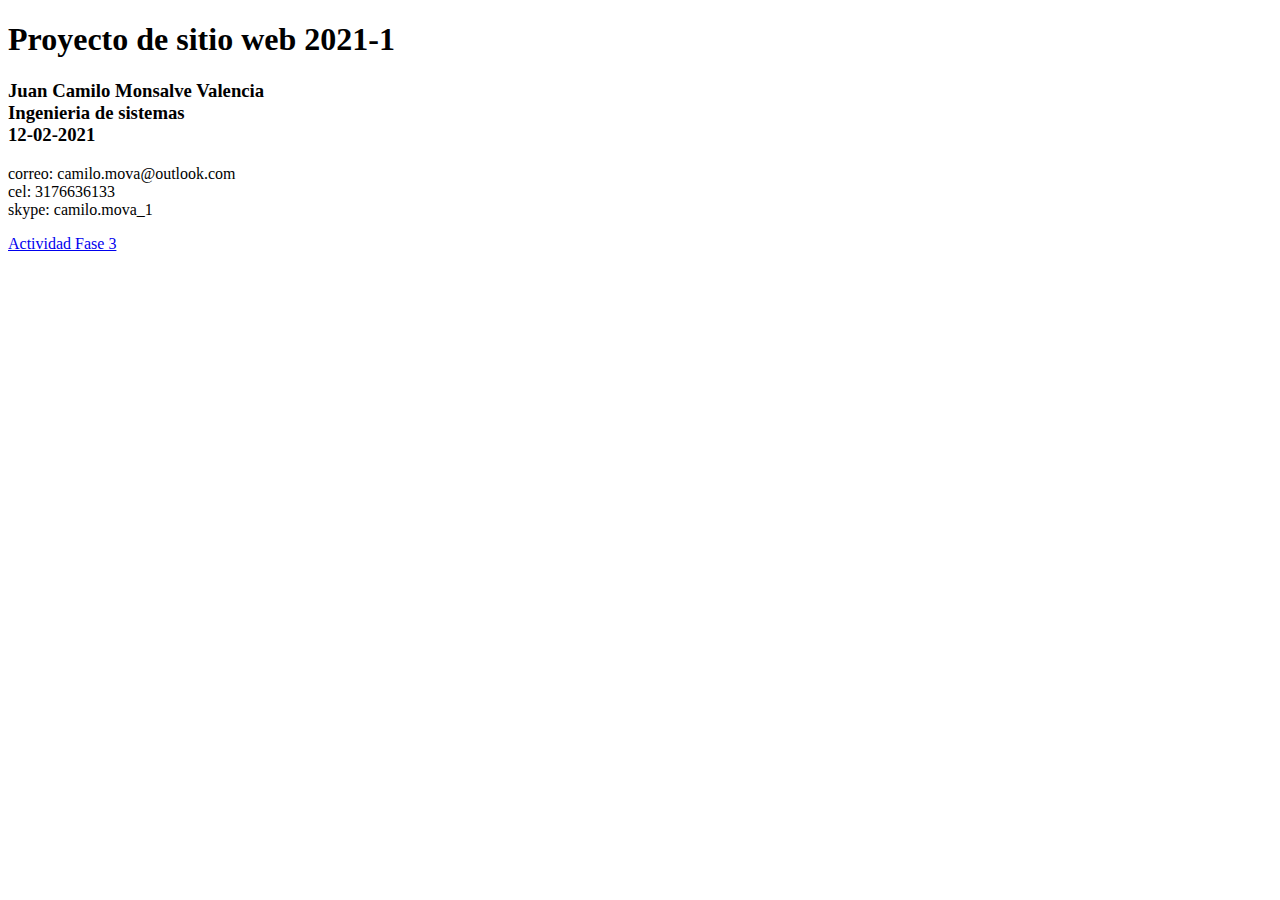
<file: index.html>
<!DOCTYPE html>
<html lang="es">
<head>
    <meta charset="UTF-8">
    <meta http-equiv="X-UA-Compatible" content="IE=edge">
    <meta name="viewport" content="width=device-width, initial-scale=1.0">
    <title>Document</title>
</head>
<body>
    <h1>Proyecto de sitio web 2021-1</h1>
    <h3>Juan Camilo Monsalve Valencia <br> Ingenieria de sistemas <br> 12-02-2021</h3>
    <p>correo: camilo.mova@outlook.com <br> cel: 3176636133 <br> skype: camilo.mova_1</p>
    <p>
        <a href="Fase 3/index.html"> Actividad Fase 3</a>
    </p>
</body>
</html>
</file>
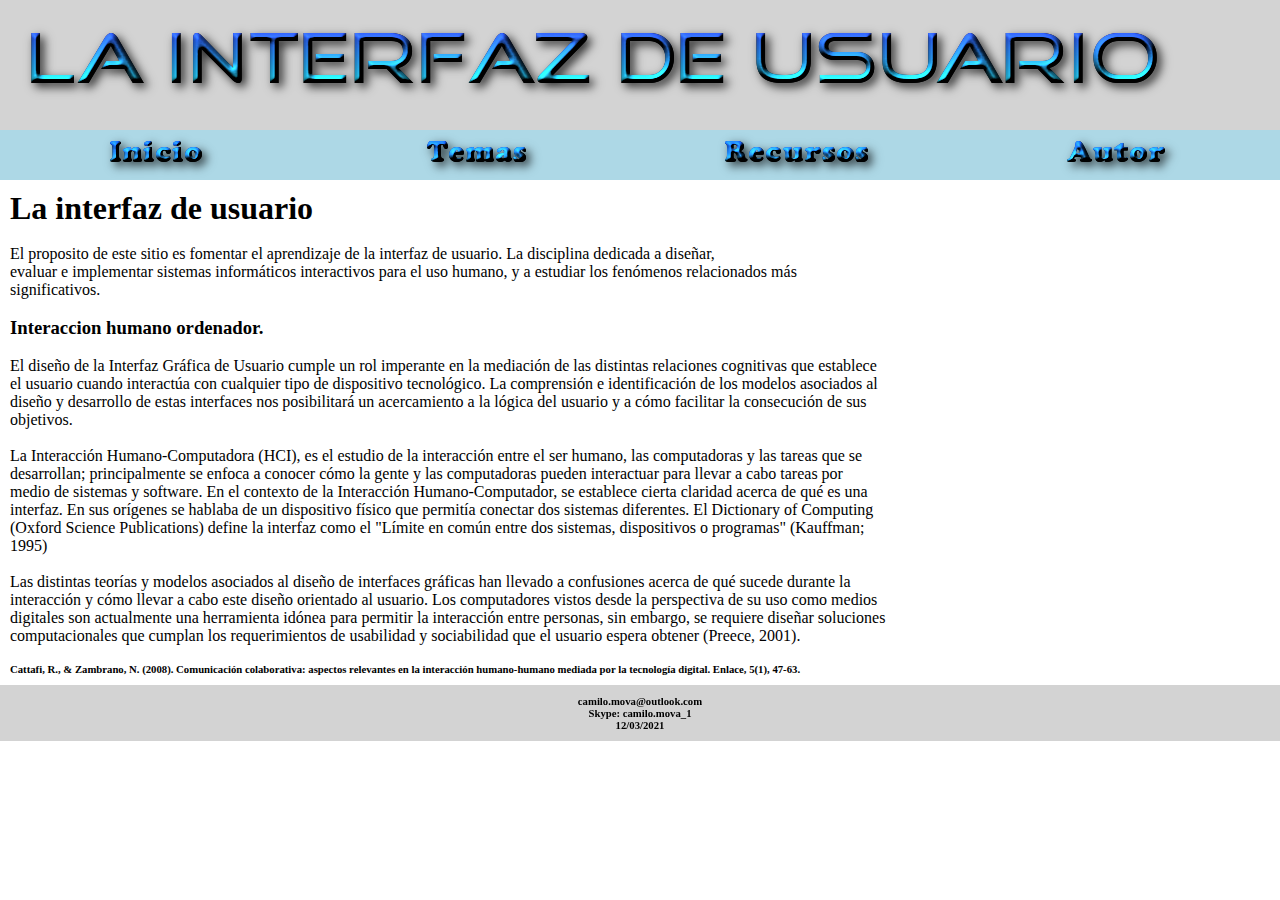
<file: Fase 3/index.html>
<!DOCTYPE html>
<html lang="en">

<head>
    <meta charset="UTF-8">
    <meta http-equiv="X-UA-Compatible" content="IE=edge">
    <meta name="viewport" content="width=device-width, initial-scale=1.0">
    <title>Document</title>
    <link rel="stylesheet" href="CSS/estilos.css">
</head>

<body>

    <header>
        <a href=" "><img src="Img/logo.png" border="0"></a>
        </a>
    </header>
    <nav class="menu-area">
        <ul>
            <li> <a href="index.html"><img src="Img/inicio.png" alt=""></a> </li>
            <li><a href="#"><img src="Img/temas.png" alt=""></a>
                <ul class="dropdown-1">
                    <li><a href="Tema1.html"><img src="Img/Tema1.png" alt=""></a></li>
                    <li><a href="Tema2.html"><img src="Img/Tema2.png" alt=""></a></li>
                </ul>
            </li>
            <li><a href="#"><img src="Img/recursos.png" alt=""></a>
                <ul class="dropdown-1">
                    <li> <a href="Recurso1.html"><img src="Img/recurso1.png" alt=""></a> </li>
                    <li><a href="Recurso2.html"><img src="Img/recurso2.png" alt=""></a></li>
                </ul>
            </li>
            <li><a href="Autor.html"><img src="Img/autor.png" alt=""></a></li>
        </ul>
    </nav>
    <div class="contenedor">
        <section>
            <h1>La interfaz de usuario</h1> <br>
            <p>El proposito de este sitio es fomentar el aprendizaje de la interfaz de usuario. La disciplina dedicada a
                diseñar, <br> evaluar e implementar sistemas informáticos interactivos para el uso humano, y a estudiar
                los fenómenos relacionados más significativos.</p> <br>
            <article>
                <h3>Interaccion humano ordenador.</h3> <br>
                <p>El diseño de la Interfaz Gráfica de Usuario cumple un rol imperante en la mediación de las distintas
                    relaciones cognitivas
                    que establece el usuario cuando interactúa con cualquier tipo de dispositivo tecnológico. La
                    comprensión e identificación de los modelos asociados al diseño
                    y desarrollo de estas interfaces nos posibilitará un acercamiento a la lógica del usuario y a cómo
                    facilitar la consecución de sus objetivos. <br> <br>
                    La Interacción Humano-Computadora (HCI), es el estudio de la interacción entre el ser humano, las
                    computadoras y las tareas que se desarrollan; principalmente se enfoca a conocer cómo la gente y las
                    computadoras pueden interactuar para llevar a cabo tareas por medio de sistemas y software.
                    En el contexto de la Interacción Humano-Computador, se establece cierta claridad acerca de qué es
                    una interfaz. En sus orígenes se hablaba de un dispositivo físico que permitía conectar dos sistemas diferentes. El Dictionary of
                    Computing (Oxford Science Publications) define la interfaz como el "Límite en común entre dos
                    sistemas, dispositivos o programas" (Kauffman; 1995) <br> <br>
                    Las distintas teorías y modelos asociados al diseño de interfaces gráficas han llevado a confusiones
                    acerca de qué sucede durante la interacción y cómo llevar a cabo este diseño orientado al usuario.
                    Los computadores vistos desde la perspectiva de su uso como medios digitales son actualmente una
                    herramienta idónea para permitir la interacción entre personas, sin embargo, se requiere diseñar
                    soluciones computacionales que cumplan los requerimientos de usabilidad y sociabilidad que el
                    usuario espera obtener (Preece, 2001). 
                </p> <br> 
            </article>
            <article>
                <h6>Cattafi, R., & Zambrano, N. (2008). Comunicación colaborativa: aspectos relevantes en la interacción
                    humano-humano mediada por la tecnología digital. Enlace, 5(1), 47-63. </h6>
            </article>
        </section>
        <aside>
            <iframe
                src="https://www.facebook.com/plugins/page.php?href=https%3A%2F%2Fwww.facebook.com%2FUniversidadUNAD%2F&tabs=timeline&width=340&height=500&small_header=false&adapt_container_width=true&hide_cover=false&show_facepile=true&appId"
                width="340" height="450" style="border:none;overflow:hidden" scrolling="no" frameborder="0"
                allowfullscreen="true"
                allow="autoplay; clipboard-write; encrypted-media; picture-in-picture; web-share"></iframe>
        </aside>
    </div>
    <footer>
        <center>
            <h6>camilo.mova@outlook.com <br> Skype: camilo.mova_1 <br> 12/03/2021</h6>
        </center>
    </footer>
</body>

</html>
</file>
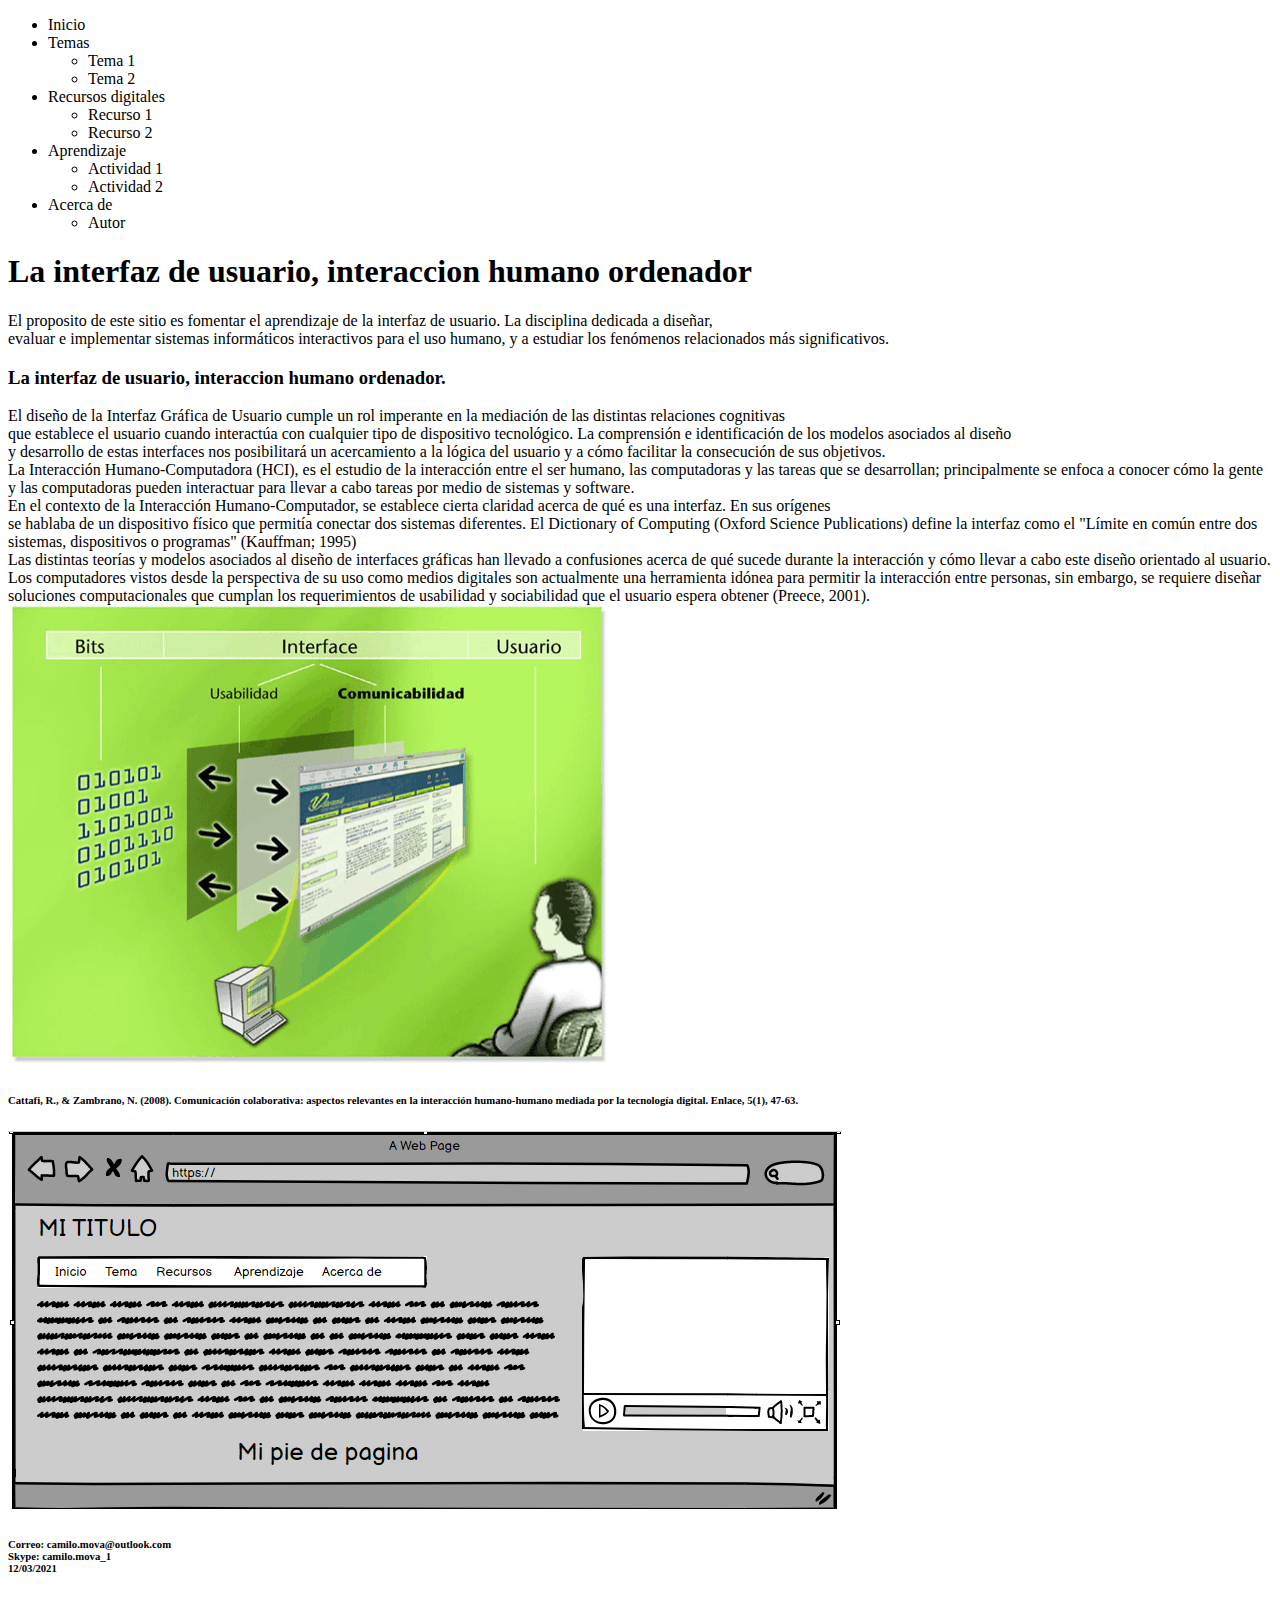
<file: Fase 2/desing.html>
<!DOCTYPE html>
<html lang="es">
<head>
    <meta charset="UTF-8">
    <meta http-equiv="X-UA-Compatible" content="IE=edge">
    <meta name="viewport" content="width=device-width, initial-scale=1.0">
    <title>La interfaz de usuario, interaccion humano ordenador</title>
</head>
<body>
    <header>
        <nav>
            <ul>
                <li>Inicio</li>
                <li>Temas</li>
                <ul>
                    <li>Tema 1</li>
                    <li>Tema 2</li>
                </ul>
                <li>Recursos digitales</li>
                <ul>
                    <li>Recurso 1</li>
                    <li>Recurso 2</li>
                </ul>
                <li>Aprendizaje</li>
                <ul>
                    <li>Actividad 1</li>
                    <li>Actividad 2</li>
                </ul>
                <li>Acerca de</li>
                <ul>
                    <li>Autor</li>
                </ul>
            </ul>
        </nav>
    </header>
    <section>
        <h1>La interfaz de usuario, interaccion humano ordenador</h1>
        <p>El proposito de este sitio es fomentar el aprendizaje de la interfaz de usuario. La disciplina dedicada a diseñar, <br> evaluar e implementar sistemas informáticos interactivos para el uso humano, y a estudiar los fenómenos relacionados más significativos.</p>
    </section>
    <article>
        <h3>La interfaz de usuario, interaccion humano ordenador.</h3>
        <p>El diseño de la Interfaz Gráfica de Usuario cumple un rol imperante en la mediación de las distintas relaciones cognitivas <br> que establece el usuario cuando interactúa con cualquier tipo de dispositivo tecnológico. La comprensión e identificación de los modelos asociados al diseño <br> y desarrollo de estas interfaces nos posibilitará un acercamiento a la lógica del usuario y a cómo facilitar la consecución de sus objetivos. <br> 
            La Interacción Humano-Computadora (HCI), es el estudio de la interacción entre el ser
humano, las computadoras y las tareas que se desarrollan; principalmente se enfoca a
conocer cómo la gente y las computadoras pueden interactuar para llevar a cabo tareas
por medio de sistemas y software. <br>
            En el contexto de la Interacción Humano-Computador, se establece cierta claridad acerca de qué es una interfaz. En sus orígenes <br> se hablaba de un dispositivo físico que permitía conectar dos sistemas diferentes. El Dictionary of Computing (Oxford Science Publications) define la interfaz como el "Límite en común entre dos sistemas, dispositivos o programas" (Kauffman; 1995) <br> Las distintas teorías y modelos asociados al diseño de interfaces gráficas han llevado a confusiones acerca de qué sucede durante la interacción y cómo llevar a cabo este diseño orientado al usuario. 
            <br> Los computadores vistos desde la perspectiva de su uso como medios digitales son actualmente una herramienta idónea para permitir la interacción entre personas, sin embargo, se requiere diseñar soluciones computacionales que cumplan los requerimientos de usabilidad y sociabilidad que el usuario espera obtener (Preece, 2001).
        <br>
            <img src="Img/usuario.png" alt="Interpretacion humano-computador">
            <h6>Cattafi, R., & Zambrano, N. (2008). Comunicación colaborativa: aspectos relevantes en la interacción humano-humano mediada por la tecnología digital. Enlace, 5(1), 47-63. </h6>
        </p>
        <img src="Img/mockup.PNG" alt="El mockup">
    </article>
    <footer>
        <h6>Correo: camilo.mova@outlook.com <br> Skype: camilo.mova_1 <br> 12/03/2021</h6>
    </footer>
</body>
</html>
</file>
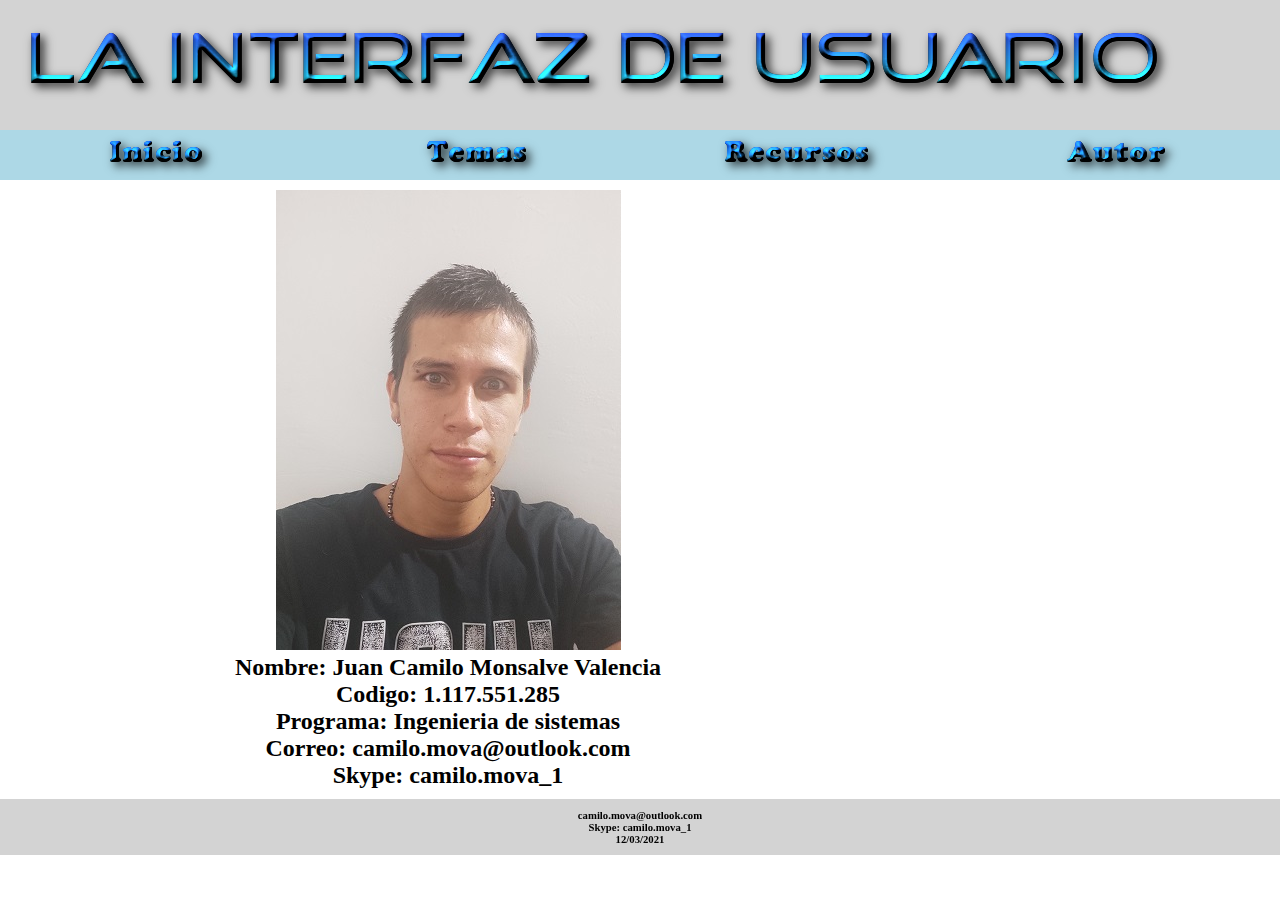
<file: Fase 3/Autor.html>
<!DOCTYPE html>
<html lang="en">

<head>
    <meta charset="UTF-8">
    <meta http-equiv="X-UA-Compatible" content="IE=edge">
    <meta name="viewport" content="width=device-width, initial-scale=1.0">
    <title>Document</title>
    <link rel="stylesheet" href="CSS/estilos.css">
</head>

<body>

    <header>
        <a href="index.html"><img src="Img/logo.png" border="0"></a>
        </a>
    </header>
    <nav class="menu-area">
        <ul>
            <li> <a href="index.html"><img src="Img/inicio.png" alt=""></a> </li>
            <li><a href=""><img src="Img/temas.png" alt=""></a>
                <ul class="dropdown-1">
                    <li><a href="Tema1.html"><img src="Img/Tema1.png" alt=""></a></li>
                    <li><a href="Tema2.html"><img src="Img/Tema2.png" alt=""></a></li>
                </ul>
            </li>
            <li><a href="#"><img src="Img/recursos.png" alt=""></a>
                <ul class="dropdown-1">
                    <li> <a href="Recurso1.html"><img src="Img/recurso1.png" alt=""></a> </li>
                    <li><a href="Recurso2.html"><img src="Img/recurso2.png" alt=""></a></li>
                </ul>
            </li>
            <li><a href="Autor.html"><img src="Img/autor.png" alt=""></a></li>
        </ul>
    </nav>
    <div class="contenedor">
        <section>
            <center><img src="Img/Autor.jpg" alt="" width=""></center>
            <center><h2>Nombre: Juan Camilo Monsalve Valencia <br> Codigo: 1.117.551.285 <br> Programa: Ingenieria de sistemas <br> Correo: camilo.mova@outlook.com <br> Skype: camilo.mova_1
            </h2></center>
        </section>
        <aside>
            <iframe
                src="https://www.facebook.com/plugins/page.php?href=https%3A%2F%2Fwww.facebook.com%2FUniversidadUNAD%2F&tabs=timeline&width=340&height=500&small_header=false&adapt_container_width=true&hide_cover=false&show_facepile=true&appId"
                width="340" height="450" style="border:none;overflow:hidden" scrolling="no" frameborder="0"
                allowfullscreen="true"
                allow="autoplay; clipboard-write; encrypted-media; picture-in-picture; web-share"></iframe>
        </aside>
    </div>
    <footer>
        <center>
            <h6>camilo.mova@outlook.com <br> Skype: camilo.mova_1 <br> 12/03/2021</h6>
        </center>
    </footer>
</body>

</html>
</file>
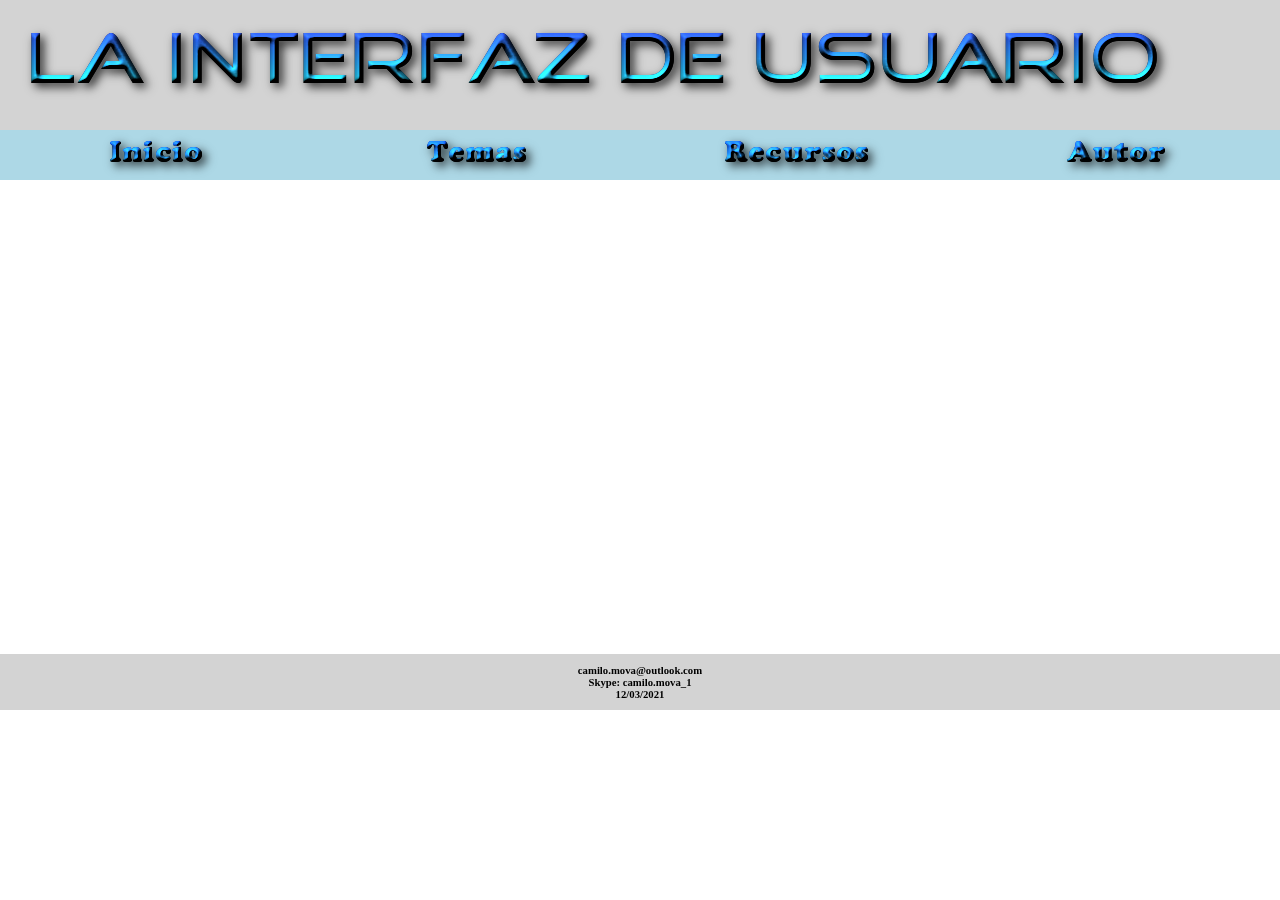
<file: Fase 3/Recurso1.html>
<!DOCTYPE html>
<html lang="en">

<head>
    <meta charset="UTF-8">
    <meta http-equiv="X-UA-Compatible" content="IE=edge">
    <meta name="viewport" content="width=device-width, initial-scale=1.0">
    <title>Document</title>
    <link rel="stylesheet" href="CSS/estilos.css">
</head>

<body>

    <header>
        <a href="index.html"><img src="Img/logo.png" border="0"></a>
        </a>
    </header>
    <nav class="menu-area">
        <ul>
            <li> <a href="index.html"><img src="Img/inicio.png" alt=""></a> </li>
            <li><a href=""><img src="Img/temas.png" alt=""></a>
                <ul class="dropdown-1">
                    <li><a href="Tema1.html"><img src="Img/Tema1.png" alt=""></a></li>
                    <li><a href="Tema2.html"><img src="Img/Tema2.png" alt=""></a></li>
                </ul>
            </li>
            <li><a href="#"><img src="Img/recursos.png" alt=""></a>
                <ul class="dropdown-1">
                    <li> <a href="Recurso1.html"><img src="Img/recurso1.png" alt=""></a> </li>
                    <li><a href="Recurso2.html"><img src="Img/recurso2.png" alt=""></a></li>
                </ul>
            </li>
            <li><a href="Autor.html"><img src="Img/autor.png" alt=""></a></li>
        </ul>
    </nav>
    <div class="contenedor">
        <section>
            <article>
                <iframe width="900" height="450" src="PDF/LA INTERFAZ DE USUARIO.pdf" frameborder="0"></iframe>
            </article>
        </section>
        <aside>
            <iframe
                src="https://www.facebook.com/plugins/page.php?href=https%3A%2F%2Fwww.facebook.com%2FUniversidadUNAD%2F&tabs=timeline&width=340&height=500&small_header=false&adapt_container_width=true&hide_cover=false&show_facepile=true&appId"
                width="340" height="450" style="border:none;overflow:hidden" scrolling="no" frameborder="0"
                allowfullscreen="true"
                allow="autoplay; clipboard-write; encrypted-media; picture-in-picture; web-share"></iframe>
        </aside>
    </div>
    <footer>
        <ul> <center>
            <h6>camilo.mova@outlook.com <br> Skype: camilo.mova_1 <br> 12/03/2021</h6>
        </center>
          </ul>
          
    </footer>
</body>

</html>
</file>
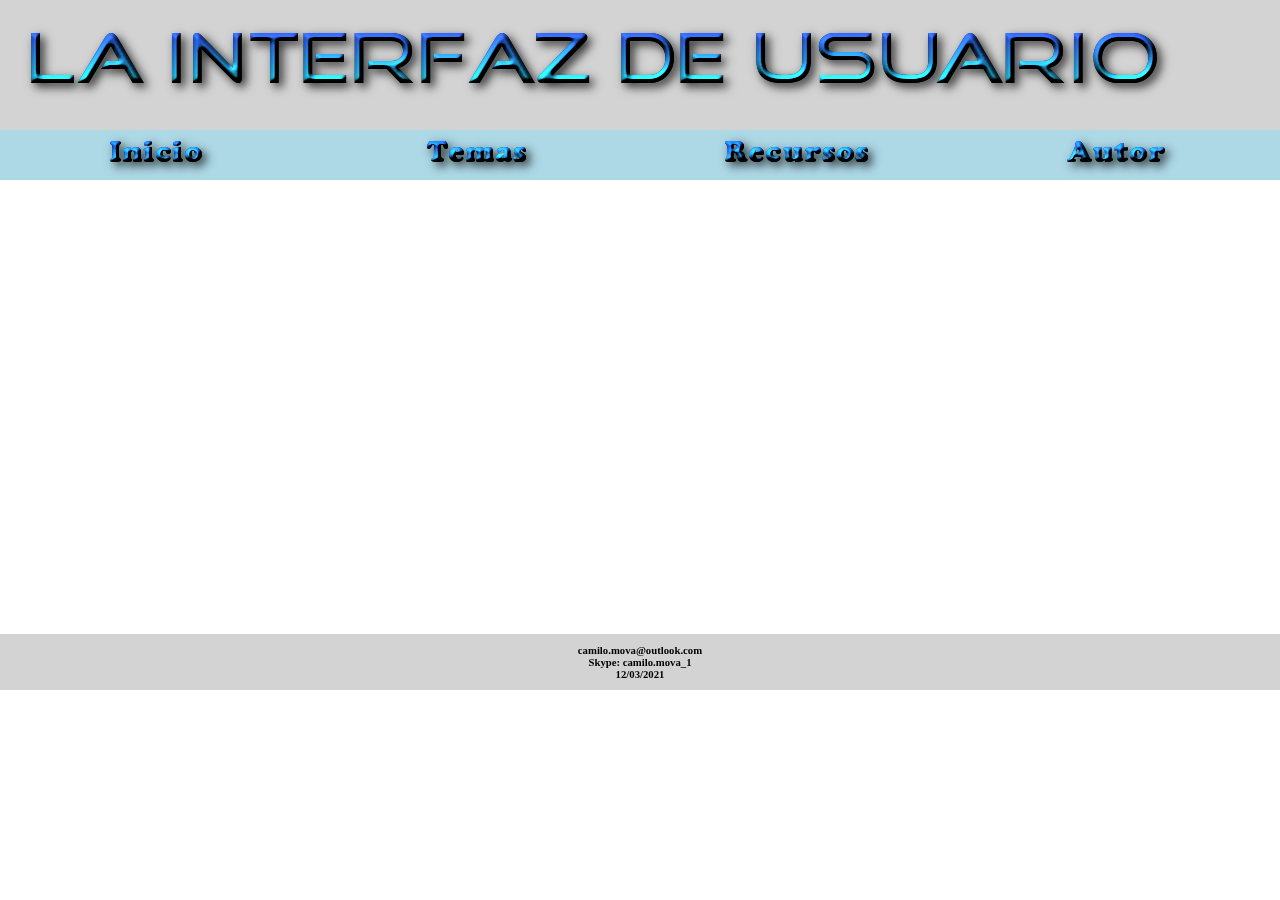
<file: Fase 3/Recurso2.html>
<!DOCTYPE html>
<html lang="en">

<head>
    <meta charset="UTF-8">
    <meta http-equiv="X-UA-Compatible" content="IE=edge">
    <meta name="viewport" content="width=device-width, initial-scale=1.0">
    <title>Document</title>
    <link rel="stylesheet" href="CSS/estilos.css">
</head>

<body>

    <header>
        <a href="index.html"><img src="Img/logo.png" border="0"></a>
        </a>
    </header>
    <nav class="menu-area">
        <ul>
            <li> <a href="index.html"><img src="Img/inicio.png" alt=""></a> </li>
            <li><a href=""><img src="Img/temas.png" alt=""></a>
                <ul class="dropdown-1">
                    <li><a href="Tema1.html"><img src="Img/Tema1.png" alt=""></a></li>
                    <li><a href="Tema2.html"><img src="Img/Tema2.png" alt=""></a></li>
                </ul>
            </li>
            <li><a href="#"><img src="Img/recursos.png" alt=""></a>
                <ul class="dropdown-1">
                    <li> <a href="Recurso1.html"><img src="Img/recurso1.png" alt=""></a> </li>
                    <li><a href="Recurso2.html"><img src="Img/recurso2.png" alt=""></a></li>
                </ul>
            </li>
            <li><a href="Autor.html"><img src="Img/autor.png" alt=""></a></li>
        </ul>
    </nav>
    <div class="contenedor">
        <section>
            <article>
                <center> <iframe width="560" height="315" src="https://www.youtube.com/embed/IFtgBMwbBnM"
                        title="YouTube video player" frameborder="0"
                        allow="accelerometer; autoplay; clipboard-write; encrypted-media; gyroscope; picture-in-picture"
                        allowfullscreen></iframe></center>
            </article>
        </section>
        <aside>
            <iframe
                src="https://www.facebook.com/plugins/page.php?href=https%3A%2F%2Fwww.facebook.com%2FUniversidadUNAD%2F&tabs=timeline&width=340&height=500&small_header=false&adapt_container_width=true&hide_cover=false&show_facepile=true&appId"
                width="340" height="450" style="border:none;overflow:hidden" scrolling="no" frameborder="0"
                allowfullscreen="true"
                allow="autoplay; clipboard-write; encrypted-media; picture-in-picture; web-share"></iframe>
        </aside>
    </div>
    <footer>
        <ul>
            <center>
                <h6>camilo.mova@outlook.com <br> Skype: camilo.mova_1 <br> 12/03/2021</h6>
            </center>
        </ul>

    </footer>
</body>

</html>
</file>
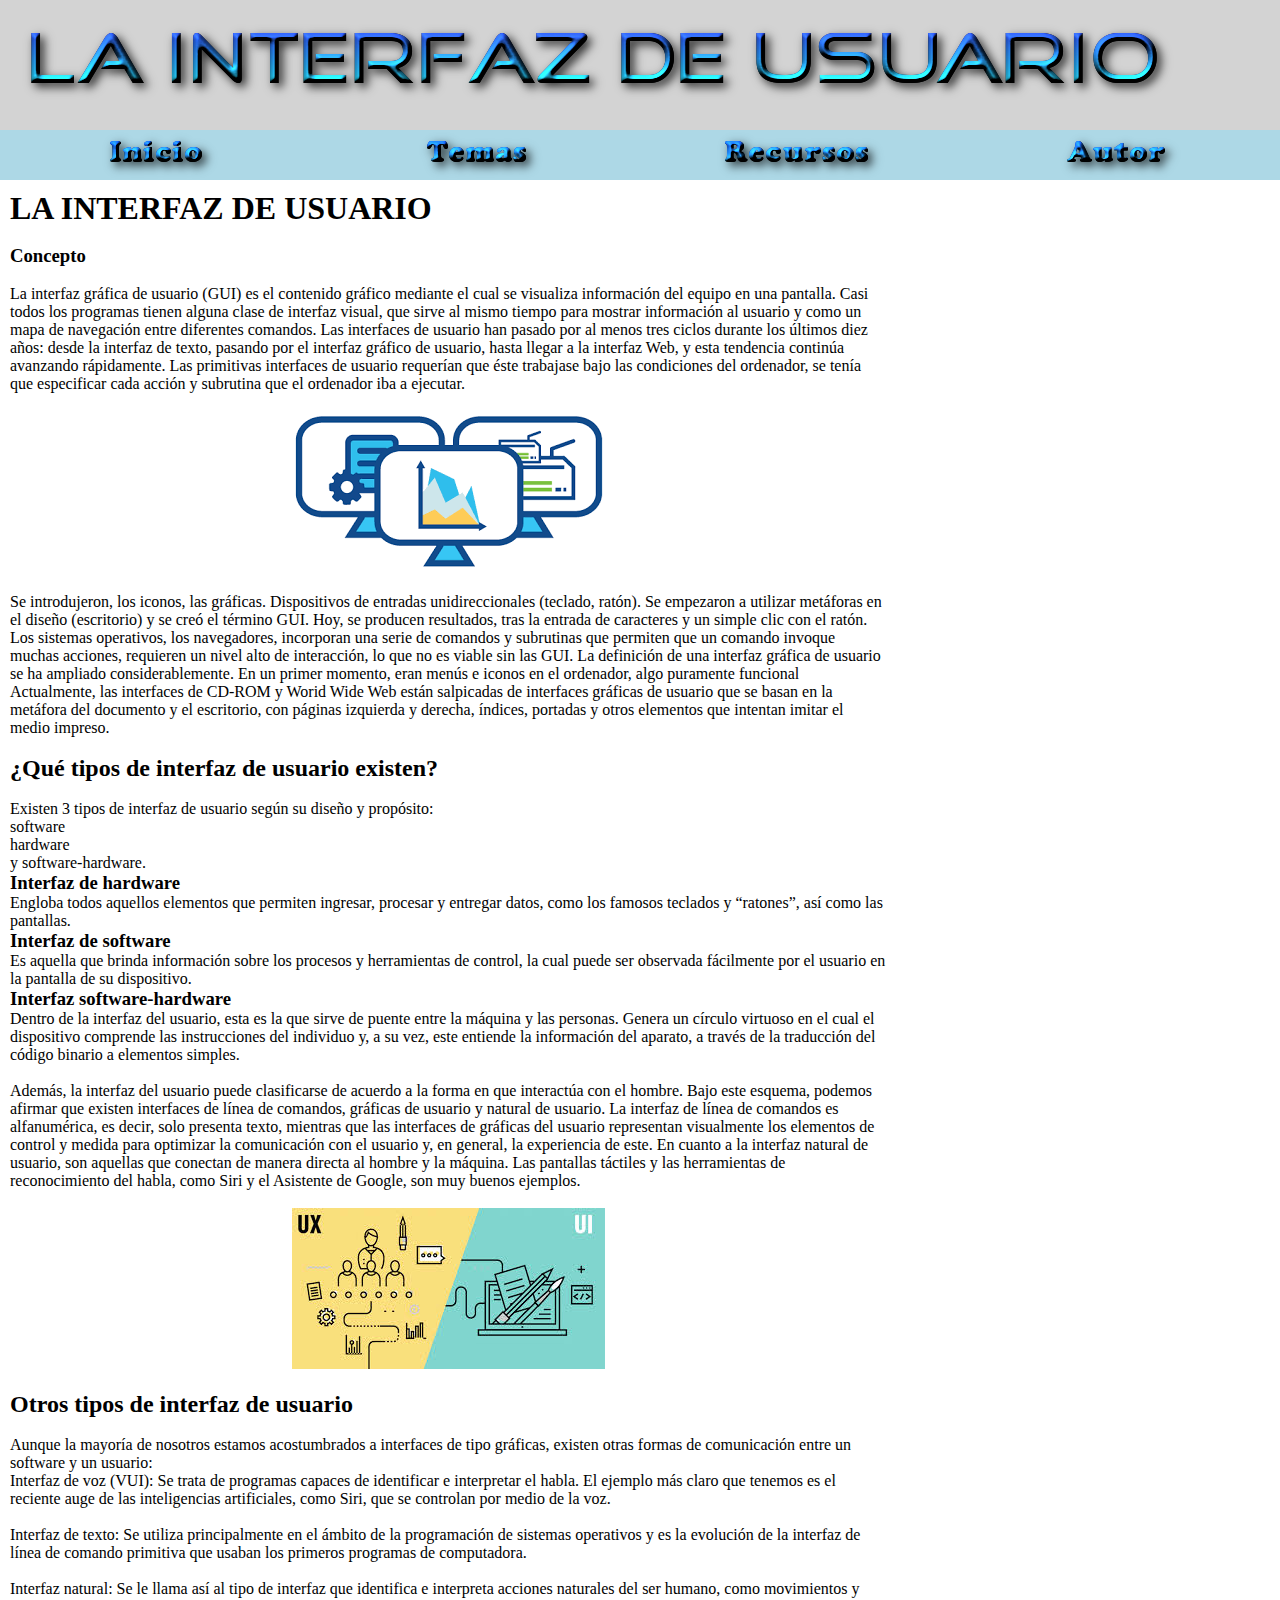
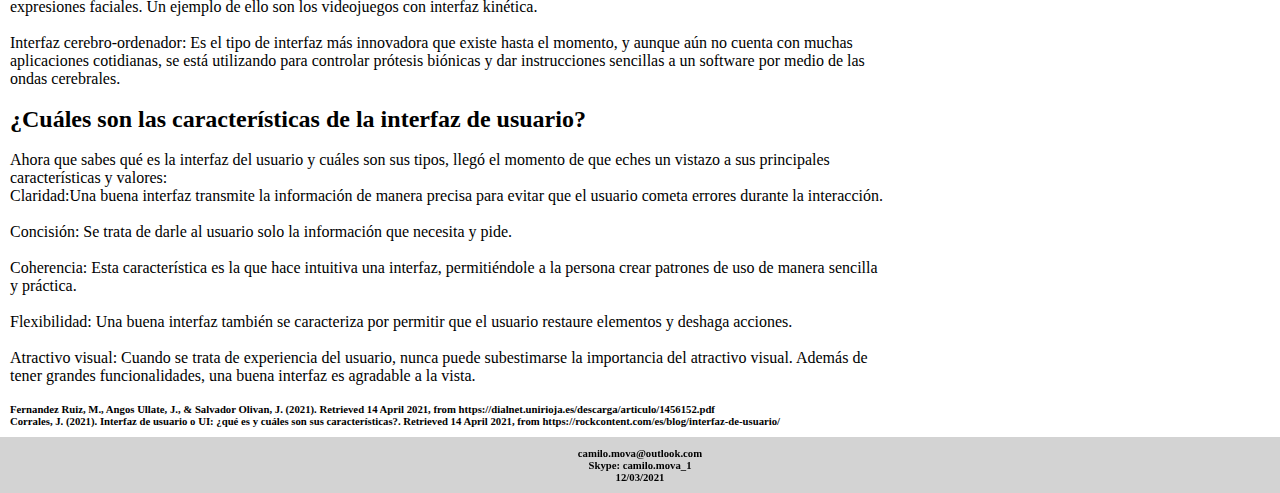
<file: Fase 3/Tema1.html>
<!DOCTYPE html>
<html lang="en">

<head>
    <meta charset="UTF-8">
    <meta http-equiv="X-UA-Compatible" content="IE=edge">
    <meta name="viewport" content="width=device-width, initial-scale=1.0">
    <title>Document</title>
    <link rel="stylesheet" href="CSS/estilos.css">
</head>

<body>

    <header>
        <a href="index.html"><img src="Img/logo.png" border="0"></a>
        </a>
    </header>
    <nav class="menu-area">
        <ul>
            <li> <a href="index.html"><img src="Img/inicio.png" alt=""></a> </li>
            <li><a href=""><img src="Img/temas.png" alt=""></a>
                <ul class="dropdown-1">
                    <li><a href="Tema1.html"><img src="Img/Tema1.png" alt=""></a></li>
                    <li><a href="Tema2.html"><img src="Img/Tema2.png" alt=""></a></li>
                </ul>
            </li>
            <li><a href="#"><img src="Img/recursos.png" alt=""></a>
                <ul class="dropdown-1">
                    <li> <a href="Recurso1.html"><img src="Img/recurso1.png" alt=""></a> </li>
                    <li><a href="Recurso2.html"><img src="Img/recurso2.png" alt=""></a></li>
                </ul>
            </li>
            <li><a href="Autor.html"><img src="Img/autor.png" alt=""></a></li>
        </ul>
    </nav>
    <div class="contenedor">
        <section>
            <article>
                <h1>LA INTERFAZ DE USUARIO</h1> <br>
                <h3>Concepto</h3> <br>
                <p>La interfaz gráfica de usuario (GUI) es el contenido gráfico mediante el cual se visualiza
                    información del equipo en una pantalla. Casi todos los programas tienen alguna clase de interfaz
                    visual, que sirve al mismo tiempo para mostrar información al usuario y como un mapa de navegación
                    entre diferentes comandos.
                    Las interfaces de usuario han pasado por al menos tres ciclos durante los últimos diez años: desde
                    la interfaz de texto, pasando por el interfaz gráfico de usuario, hasta llegar a la interfaz Web, y
                    esta tendencia continúa avanzando rápidamente. Las primitivas interfaces de usuario requerían que
                    éste trabajase bajo las condiciones del ordenador, se tenía que especificar cada acción y subrutina
                    que el ordenador iba a ejecutar. <br> <br>
                    <center><img ali src="Img/Inter.png" alt=""> <br> <br></center>

                    Se introdujeron, los iconos, las gráficas. Dispositivos de entradas unidireccionales (teclado,
                    ratón). Se empezaron a utilizar metáforas en el diseño (escritorio) y se creó el término GUI. Hoy,
                    se producen resultados, tras la entrada de caracteres y un simple clic con el ratón.
                    Los sistemas operativos, los navegadores, incorporan una serie de comandos y subrutinas que permiten
                    que un comando invoque muchas acciones, requieren un nivel alto de interacción, lo que no es viable
                    sin las GUI.
                    La definición de una interfaz gráfica de usuario se ha ampliado considerablemente. En un primer
                    momento, eran menús e iconos en el ordenador, algo puramente funcional Actualmente, las interfaces
                    de CD-ROM y Worid Wide Web están salpicadas de interfaces gráficas de usuario que se basan en la
                    metáfora del documento y el escritorio, con páginas izquierda y derecha, índices, portadas y otros
                    elementos que intentan imitar el medio impreso.
                </p> <br>

                <h2>¿Qué tipos de interfaz de usuario existen?</h2> <br>
                Existen 3 tipos de interfaz de usuario según su diseño y propósito: <br>
                software <br>
                hardware <br>
                y software-hardware. <br>
                <h3>Interfaz de hardware</h3>
                Engloba todos aquellos elementos que permiten ingresar, procesar y entregar datos, como los famosos
                teclados y “ratones”, así como las pantallas.
                <h3>Interfaz de software</h3>
                Es aquella que brinda información sobre los procesos y herramientas de control, la cual puede ser
                observada fácilmente por el usuario en la pantalla de su dispositivo.
                <h3>Interfaz software-hardware</h3>
                Dentro de la interfaz del usuario, esta es la que sirve de puente entre la máquina y las personas.
                Genera un círculo virtuoso en el cual el dispositivo comprende las instrucciones del individuo y, a su
                vez, este entiende la información del aparato, a través de la traducción del código binario a elementos
                simples. <br> <br>
                Además, la interfaz del usuario puede clasificarse de acuerdo a la forma en que interactúa con el
                hombre.
                Bajo este esquema, podemos afirmar que existen interfaces de línea de comandos, gráficas de usuario y
                natural de usuario. La interfaz de línea de comandos es alfanumérica, es decir, solo presenta texto,
                mientras que las interfaces de gráficas del usuario representan visualmente los elementos de control y
                medida para optimizar la comunicación con el usuario y, en general, la experiencia de este.
                En cuanto a la interfaz natural de usuario, son aquellas que conectan de manera directa al hombre y la
                máquina. Las pantallas táctiles y las herramientas de reconocimiento del habla, como Siri y el Asistente
                de Google, son muy buenos ejemplos. <br> <br>
                <center> <img src="Img/image.png" alt=""> <br> <br></center>
                <h2>Otros tipos de interfaz de usuario</h2> <br>
                Aunque la mayoría de nosotros estamos acostumbrados a interfaces de tipo gráficas, existen otras formas
                de comunicación entre un software y un usuario: <br>

                Interfaz de voz (VUI): Se trata de programas capaces de identificar e interpretar el habla. El ejemplo
                más claro que tenemos es el reciente auge de las inteligencias artificiales, como Siri, que se controlan
                por medio de la voz. <br> <br>
                Interfaz de texto: Se utiliza principalmente en el ámbito de la programación de sistemas operativos y es
                la evolución de la interfaz de línea de comando primitiva que usaban los primeros programas de
                computadora. <br> <br>
                Interfaz natural: Se le llama así al tipo de interfaz que identifica e interpreta acciones naturales del
                ser humano, como movimientos y expresiones faciales. Un ejemplo de ello son los videojuegos con interfaz
                kinética. <br> <br>
                Interfaz cerebro-ordenador: Es el tipo de interfaz más innovadora que existe hasta el momento, y aunque
                aún no cuenta con muchas aplicaciones cotidianas, se está utilizando para controlar prótesis biónicas y
                dar instrucciones sencillas a un software por medio de las ondas cerebrales.
                <br> <br>
                <h2>¿Cuáles son las características de la interfaz de usuario?</h2><br>
                Ahora que sabes qué es la interfaz del usuario y cuáles son sus tipos, llegó el momento de que eches un
                vistazo a sus principales características y valores: <br>
                Claridad:Una buena interfaz transmite la información de manera precisa para evitar que el usuario cometa errores
                durante la interacción. <br> <br>
                Concisión: Se trata de darle al usuario solo la información que necesita y pide. <br> <br>
                Coherencia: Esta característica es la que hace intuitiva una interfaz, permitiéndole a la persona crear patrones de
                uso de manera sencilla y práctica. <br> <br>
                Flexibilidad: Una buena interfaz también se caracteriza por permitir que el usuario restaure elementos y deshaga
                acciones. <br> <br>
                Atractivo visual: Cuando se trata de experiencia del usuario, nunca puede subestimarse la importancia del atractivo
                visual. Además de tener grandes funcionalidades, una buena interfaz es agradable a la vista. <br> <br>

                <h6>Fernandez Ruiz, M., Angos Ullate, J., & Salvador Olivan, J. (2021). Retrieved 14 April 2021, from
                    https://dialnet.unirioja.es/descarga/articulo/1456152.pdf <br>
                    Corrales, J. (2021). Interfaz de usuario o UI: ¿qué es y cuáles son sus características?. Retrieved
                    14 April 2021, from https://rockcontent.com/es/blog/interfaz-de-usuario/
                </h6>
            </article>
        </section>
        <aside>
            <iframe
                src="https://www.facebook.com/plugins/page.php?href=https%3A%2F%2Fwww.facebook.com%2FUniversidadUNAD%2F&tabs=timeline&width=340&height=500&small_header=false&adapt_container_width=true&hide_cover=false&show_facepile=true&appId"
                width="350" height="515px" style="border:none;overflow:hidden" scrolling="no" frameborder="0"
                allowfullscreen="true"
                allow="autoplay; clipboard-write; encrypted-media; picture-in-picture; web-share"></iframe>
        </aside>
    </div>
    <footer>
        <center>
            <h6>camilo.mova@outlook.com <br> Skype: camilo.mova_1 <br> 12/03/2021</h6>
        </center>
    </footer>
</body>

</html>
</file>
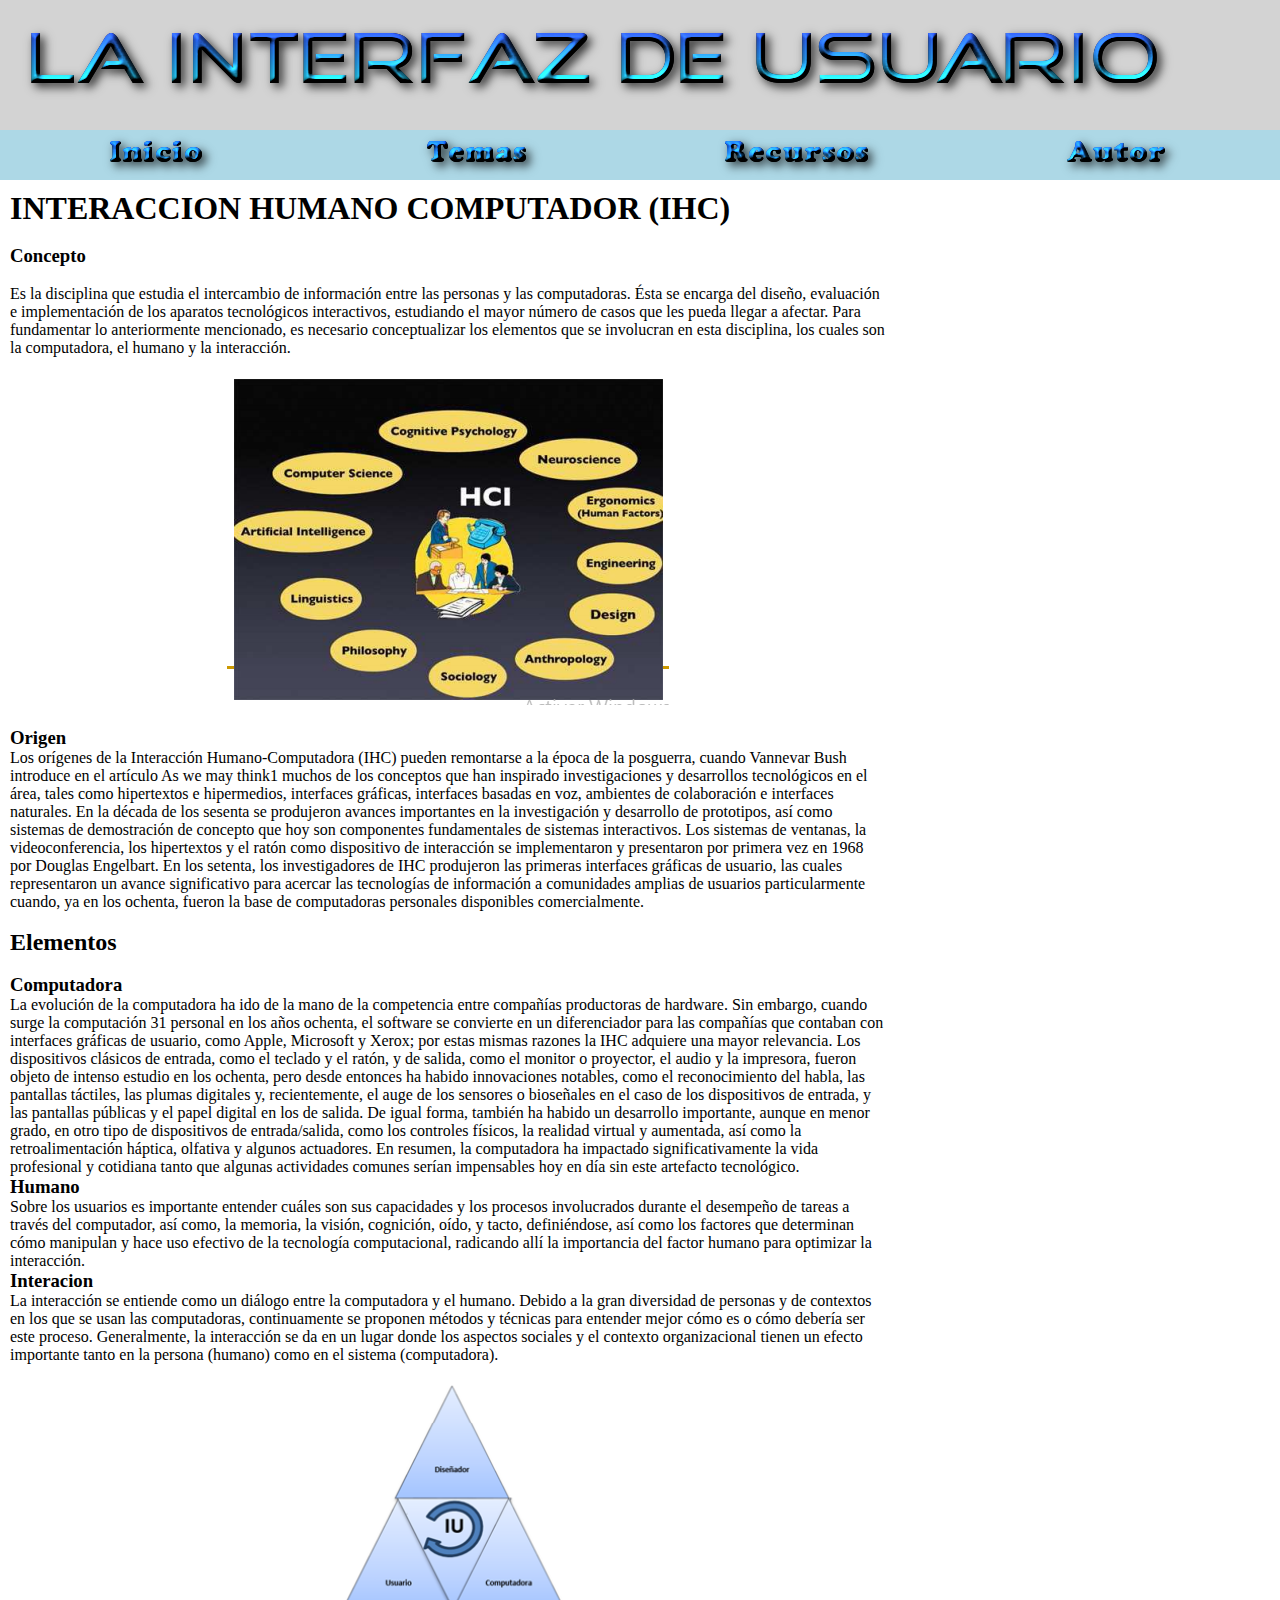
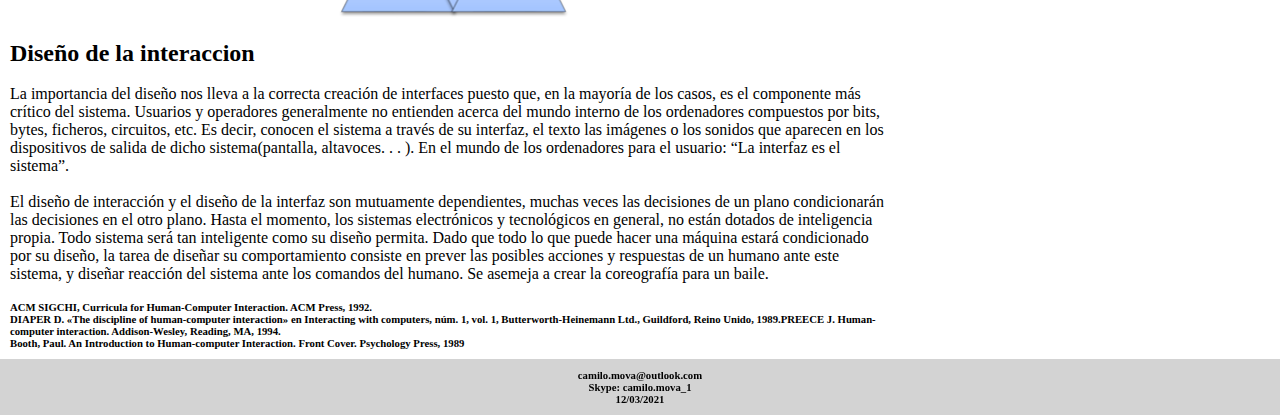
<file: Fase 3/Tema2.html>
<!DOCTYPE html>
<html lang="en">

<head>
    <meta charset="UTF-8">
    <meta http-equiv="X-UA-Compatible" content="IE=edge">
    <meta name="viewport" content="width=device-width, initial-scale=1.0">
    <title>Document</title>
    <link rel="stylesheet" href="CSS/estilos.css">
</head>

<body>

    <header>
        <a href="index.html"><img src="Img/logo.png" border="0"></a>
        </a>
    </header>
    <nav class="menu-area">
        <ul>
            <li> <a href="index.html"><img src="Img/inicio.png" alt=""></a> </li>
            <li><a href=""><img src="Img/temas.png" alt=""></a>
                <ul class="dropdown-1">
                    <li><a href="Tema1.html"><img src="Img/Tema1.png" alt=""></a></li>
                    <li><a href="Tema2.html"><img src="Img/Tema2.png" alt=""></a></li>
                </ul>
            </li>
            <li><a href="#"><img src="Img/recursos.png" alt=""></a>
                <ul class="dropdown-1">
                    <li> <a href="Recurso1.html"><img src="Img/recurso1.png" alt=""></a> </li>
                    <li><a href="Recurso2.html"><img src="Img/recurso2.png" alt=""></a></li>
                </ul>
            </li>
            <li><a href="Autor.html"><img src="Img/autor.png" alt=""></a></li>
        </ul>
    </nav>
    <div class="contenedor">
        <section>
            <article>
                <h1>INTERACCION HUMANO COMPUTADOR (IHC)</h1> <br>
                <h3>Concepto</h3> <br>
                <p>Es la disciplina que estudia el intercambio de información entre las personas y las computadoras.
                    Ésta se encarga del diseño, evaluación e implementación de los aparatos tecnológicos interactivos,
                    estudiando el mayor número de casos que les pueda llegar a afectar. Para fundamentar lo
                    anteriormente mencionado, es necesario conceptualizar los elementos que se involucran en esta
                    disciplina, los cuales son la computadora, el humano y la interacción. <br> <br>
                    <center><img ali src="Img/interaccion.png" alt=""> <br> <br></center>
                <h3>Origen</h3>
                Los orígenes de la Interacción Humano-Computadora (IHC) pueden remontarse a la época de la posguerra,
                cuando Vannevar Bush introduce en el artículo As we may think1 muchos de los conceptos que han inspirado
                investigaciones y desarrollos tecnológicos en el área, tales como hipertextos e hipermedios, interfaces
                gráficas, interfaces basadas en voz, ambientes de colaboración e interfaces naturales. En la década de
                los sesenta se produjeron avances importantes en la investigación y desarrollo de prototipos, así como
                sistemas de demostración de concepto que hoy son componentes fundamentales de sistemas interactivos. Los
                sistemas de ventanas, la videoconferencia, los hipertextos y el ratón como dispositivo de interacción se
                implementaron y presentaron por primera vez en 1968 por Douglas Engelbart. En los setenta, los
                investigadores de IHC produjeron las primeras interfaces gráficas de usuario, las cuales representaron
                un avance significativo para acercar las tecnologías de información a comunidades amplias de usuarios
                particularmente cuando, ya en los ochenta, fueron la base de computadoras personales disponibles
                comercialmente.
                </p> <br>

                <h2>Elementos</h2> <br>
                <h3>Computadora</h3>
                La evolución de la computadora ha ido de la mano de la competencia entre compañías productoras de
                hardware. Sin embargo, cuando surge la computación 31 personal en los años ochenta, el software se
                convierte en un diferenciador para las compañías que contaban con interfaces gráficas de usuario, como
                Apple, Microsoft y Xerox; por estas mismas razones la IHC adquiere una mayor relevancia. Los
                dispositivos clásicos de entrada, como el teclado y el ratón, y de salida, como el monitor o proyector,
                el audio y la impresora, fueron objeto de intenso estudio en los ochenta, pero desde entonces ha habido
                innovaciones notables, como el reconocimiento del habla, las pantallas táctiles, las plumas digitales y,
                recientemente, el auge de los sensores o bioseñales en el caso de los dispositivos de entrada, y las
                pantallas públicas y el papel digital en los de salida. De igual forma, también ha habido un desarrollo
                importante, aunque en menor grado, en otro tipo de dispositivos de entrada/salida, como los controles
                físicos, la realidad virtual y aumentada, así como la retroalimentación háptica, olfativa y algunos
                actuadores. En resumen, la computadora ha impactado significativamente la vida profesional y cotidiana
                tanto que algunas actividades comunes serían impensables hoy en día sin este artefacto tecnológico.
                <h3>Humano</h3>
                Sobre los usuarios es importante entender cuáles son sus capacidades y los procesos involucrados durante
                el desempeño de tareas a través del computador, así como, la memoria, la visión, cognición, oído, y
                tacto, definiéndose, así como los factores que determinan cómo manipulan y hace uso efectivo de la
                tecnología computacional, radicando allí la importancia del factor humano para optimizar la interacción.
                <h3>Interacion</h3>
                La interacción se entiende como un diálogo entre la computadora y el humano. Debido a la gran diversidad
                de personas y de contextos en los que se usan las computadoras, continuamente se proponen métodos y
                técnicas para entender mejor cómo es o cómo debería ser este proceso. Generalmente, la interacción se da
                en un lugar donde los aspectos sociales y el contexto organizacional tienen un efecto importante tanto
                en la persona (humano) como en el sistema (computadora). <br> <br>
                <center> <img src="Img/Elemen.png" alt=""> <br> <br></center>
                <h2>Diseño de la interaccion</h2> <br>
                La importancia del diseño nos lleva a la correcta creación de interfaces puesto que, en la mayoría de
                los casos, es el componente más crítico del sistema. Usuarios y operadores generalmente no entienden
                acerca del mundo interno de los ordenadores compuestos por bits, bytes, ficheros, circuitos, etc. Es
                decir, conocen el sistema a través de su interfaz, el texto las imágenes o los sonidos que aparecen en
                los dispositivos de salida de dicho sistema(pantalla, altavoces. . . ). En el mundo de los ordenadores
                para el usuario: “La interfaz es el sistema”. <br> <br>
                El diseño de interacción y el diseño de la interfaz son mutuamente dependientes, muchas veces las
                decisiones de un plano condicionarán las decisiones en el otro plano. Hasta el momento, los sistemas
                electrónicos y tecnológicos en general, no están dotados de inteligencia propia. Todo sistema será tan
                inteligente como su diseño permita. Dado que todo lo que puede hacer una máquina estará condicionado por
                su diseño, la tarea de diseñar su comportamiento consiste en prever las posibles acciones y respuestas
                de un humano ante este sistema, y diseñar reacción del sistema ante los comandos del humano. Se asemeja
                a crear la coreografía para un baile.
                <br> <br>
                <h6>ACM SIGCHI, Curricula for Human-Computer Interaction. ACM Press, 1992. <br>
                    DIAPER D. «The discipline of human-computer interaction» en Interacting with computers, núm. 1,
                    vol. 1, Butterworth-Heinemann Ltd., Guildford, Reino Unido, 1989.PREECE J. Human-computer
                    interaction. Addison-Wesley, Reading, MA, 1994. <br> Booth, Paul. An Introduction to Human-computer
                    Interaction. Front Cover. Psychology Press, 1989
                </h6>
            </article>
        </section>
        <aside>
            <iframe
                src="https://www.facebook.com/plugins/page.php?href=https%3A%2F%2Fwww.facebook.com%2FUniversidadUNAD%2F&tabs=timeline&width=340&height=500&small_header=false&adapt_container_width=true&hide_cover=false&show_facepile=true&appId"
                width="350" height="515px" style="border:none;overflow:hidden" scrolling="no" frameborder="0"
                allowfullscreen="true"
                allow="autoplay; clipboard-write; encrypted-media; picture-in-picture; web-share"></iframe>
        </aside>
    </div>
    <footer>
        <center>
            <h6>camilo.mova@outlook.com <br> Skype: camilo.mova_1 <br> 12/03/2021</h6>
        </center>
    </footer>
</body>

</html>
</file>
<file: Fase 3/CSS/estilos.css>
header{
    color: black;
    background-color:lightgrey;
    padding: 20px;
    font-size: large;
}

* {
    margin: 0;
    padding:0;
    box-sizing: border-box;
}

.menu-area a {
    display: flex;
    align-items: center;
    justify-content: center;
    color:black;
    background:lightblue;
    height: 50px;
    text-decoration: none;
}

.menu-area a:hover {
    background:lightgray;
    color: #000;

}

.menu-area ul {
    list-style: none;
    display: flex;
}

.menu-area li {
    position: relative;
    width: 100%;
    text-align: center;
}

.menu-area li:hover .dropdown-1>li {
    top: 0;
    display: block;
}

.dropdown-1 li {
    display: none;
    position: relative;
}

.dropdown-1 {
    position: absolute;
    display: flex;
    flex-direction: column;
    width: 100%;
}

.dropdown-1 li:hover {
    display: block;
}
section{
    float: left;
    width: 70%;
    height: auto;
    padding: 10px;;
    color: black;
    background-color: white;
    font-size: 100%;
}

aside{
    float: left;
    width: 30%;
    color: #000;
    background-color: white;
}

footer{
    color: black;
    background-color: lightgrey;
    padding: 10px;;
}
.contenedor::after{
    content: "";
    display: block;
    clear: both;

}
</file>
